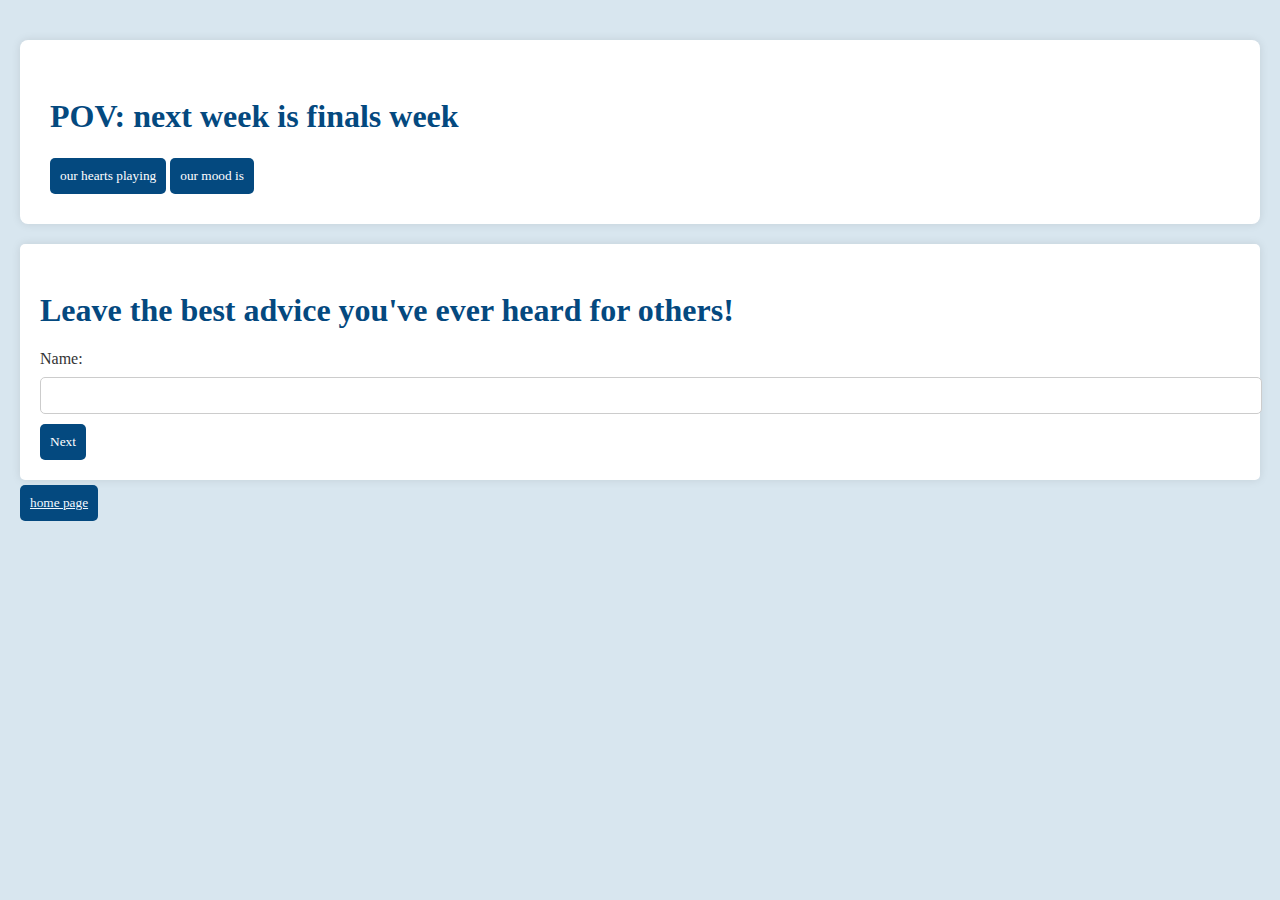
<file: interaction.html>
<!DOCTYPE html>
<html lang="en">
<head>
    <meta charset="UTF-8">
    <meta name="viewport" content="width=device-width, initial-scale=1.0">
    <title>Interactive Page</title>
    <link rel="stylesheet" href="styles.css">
</head>
<body>
    
    <div class="content-box">
    <h1>POV: next week is finals week</h1>
    
    <button id="notifyBtn">our hearts playing</button>

    <button id="showImageBtn">our mood is</button>

    <div id="imageContainer"></div>
    </div>


    <form id="multiStepForm">
        <h1>Leave the best advice you've ever heard for others!</h1>
        <div class="step">
            <label for="name">Name:</label>
            <input type="text" id="name" name="name">
            <button type="button" id="nextStep1">Next</button>
        </div>
        
        <div class="step hidden">
            <label for="email">Email:</label>
            <input type="email" id="email" name="email">
            <button type="button" id="prevStep2">Previous</button>
            <button type="button" id="nextStep2">Next</button>
        </div>

        <div class="step hidden">
            <label for="message">Advice</label>
            <textarea id="message" name="message"></textarea>
            <button type="button" id="prevStep3">Previous</button>
            <button type="submit">Submit</button>
        </div>

        <div id="successMessage" class="hidden">
            <h3>Form submitted successfully!</h3>
        </div>
    </form>   

    <button><a style="color:aliceblue" href="index.html">home page</a></button>

    <script src="script2.js" defer></script>
</body>
</html>
</file>
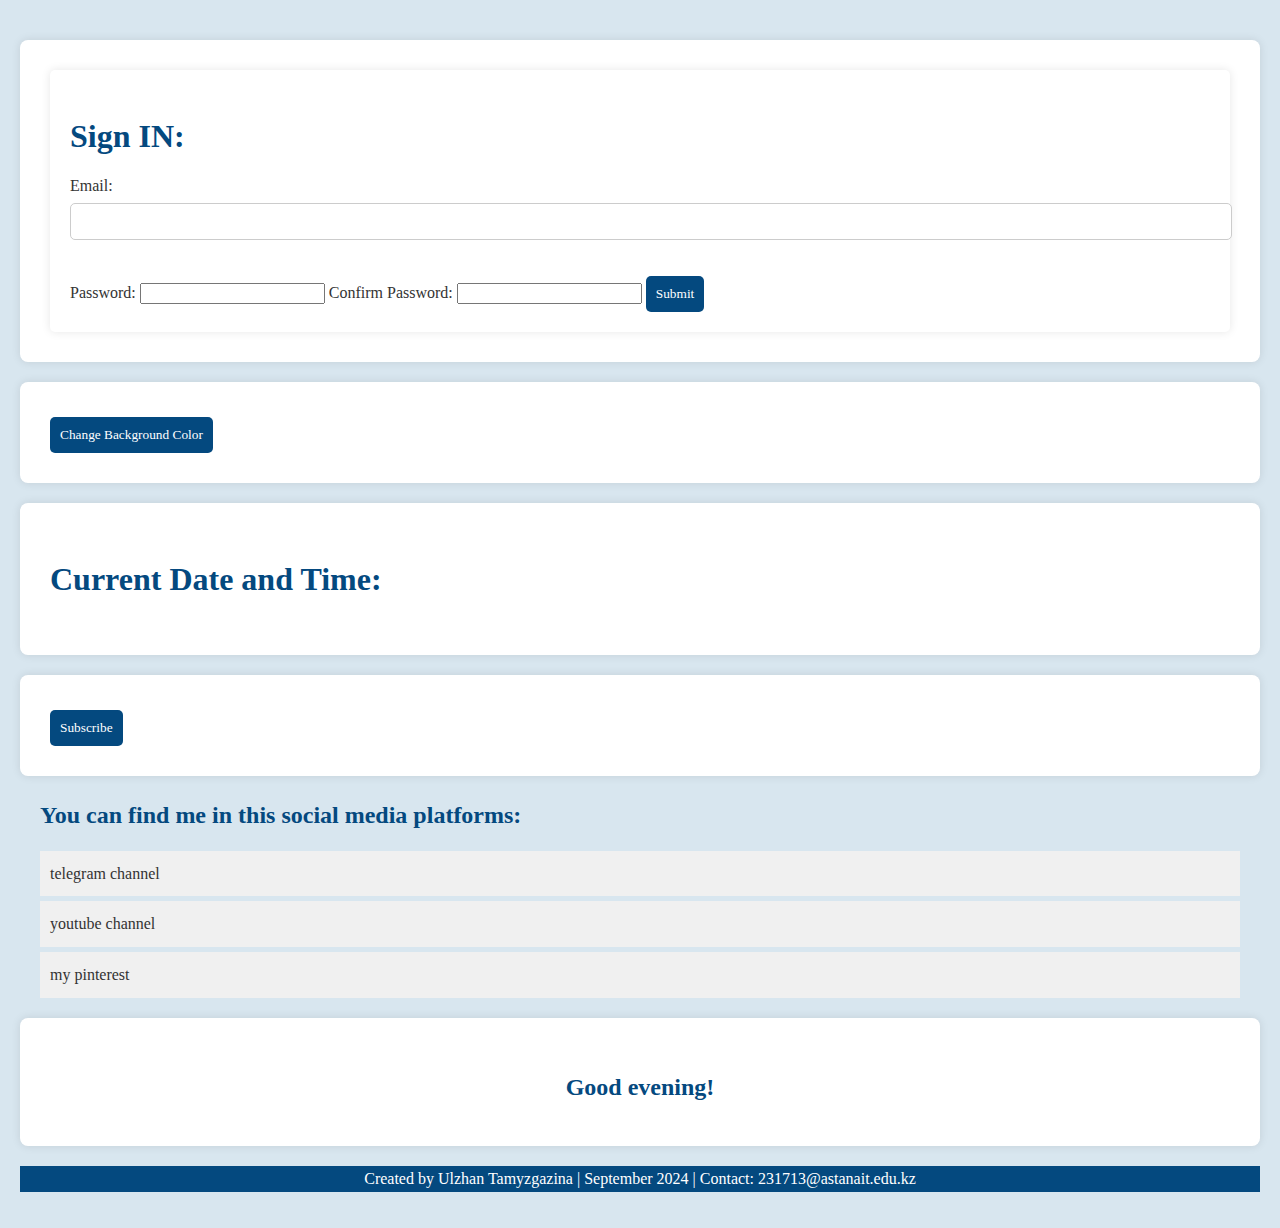
<file: subs.html>
<!DOCTYPE html>
<html lang="en">
<head>
    <meta charset="UTF-8">
    <meta name="viewport" content="width=device-width, initial-scale=1.0">
    <title>Subscription Page</title>
    <link rel="stylesheet" href="styles.css">
</head>
<body class="day-mode"> 
<div class="content-box">
    <form id="subscriptionForm">
      <h1 style="font-weight: bold">Sign IN:</h1>
      <label for="email">Email:</label>
      <input type="email" id="email" name="email" required>
      <span id="emailError" class="error"></span>
      <br>
      <label for="password">Password:</label>
      <input type="password" id="password" name="password" required>
      <span id="passwordError" class="error"></span>
      
      <label for="confirmPassword">Confirm Password:</label>
      <input type="password" id="confirmPassword" name="confirmPassword" required>
      <span id="confirmPasswordError" class="error"></span>
      
      <button type="submit">Submit</button>
  </form>
  </div>

<div class="content-box">
<button onclick="changeColor()">Change Background Color</button>

</div>

<div class="content-box">
  <h1 style="font-weight:bold">Current Date and Time: </h1>
<div id="dateTime" style="margin-top: 20px; font-size: 18px;"></div>
</div>

<div class="content-box">
<button class="button" id="openFormBtn">Subscribe</button>
     
<div id="popupForm" class="popup">
          <div class="popup-content">
              <span class="close-btn" id="closeFormBtn">&times;</span>
              <h2>Subscribe to Daily Anonymous Letters</h2>
              <form id="subscribeForm">
                  <label for="name">Name:</label>
                  <input type="text" id="name" name="name" required><br><br>
  
                  <label for="email">Email:</label>
                  <input type="email" id="email" name="email" required><br><br>
  
                  <input type="submit" value="Submit">
              </form>
          </div>
      </div>
</div>

<nav>
    <h2 style="font-weight:bold">You can find me in this social media platforms:</h2>
    <ul id="navMenu">
        <li tabindex="0"><a href="https://t.me/maishamda" target="_blank">telegram channel</a></li>
        <li tabindex="0"><a href="https://www.youtube.com/@ulzhanalemi" target="_blank">youtube channel</a></li>
        <li tabindex="0"><a href="https://www.pinterest.fr/ulzhangalamy/" target="_blank">my pinterest</a></li>
    </ul>
</nav>

<div class="content-box">
<div class="greeting-container">
  <h2 id="greeting"></h2>
</div>
</div>

  <footer>
    <p style="color:white; text-align:center">Created by Ulzhan Tamyzgazina | September 2024 | Contact: 231713@astanait.edu.kz</p>
  </footer>

  <script src="https://cdn.jsdelivr.net/npm/bootstrap@5.3.0/dist/js/bootstrap.bundle.min.js"></script>
  <script src="main.js"></script>

</body>
</html>
</file>
<file: styles.css>
body {
    font-family: 'Roboto', Century Gothic;
    line-height: 1.6;
    color: #333;
    padding: 20px;
    margin: 0;
    background-color: #D8E6EF;
}

footer{
    background-color: #04497F;
    color: white;
}

h1, h2{
    color: #04497F;
    margin-bottom: 10px;
}


.section-heading {
    margin-bottom: 10px;
    font-size: 24px;
    font-weight: bold;
}

.content-box {
    margin: 20px 0;
    padding: 30px;
    background-color: white;
    border-radius: 8px;
    box-shadow: 0 0 10px rgba(0, 0, 0, 0.1);
}


.resource-grid {
    display: flex;
    flex-wrap: wrap;
    justify-content: space-around;
    gap: 20px;
}

.resource-item {
    width: 150px;
    text-align: center;
    background-color: #fff;
    border-radius: 8px;
    box-shadow: 0 4px 8px rgba(0, 0, 0, 0.1);
    transition: transform 0.3s ease;
    padding: 15px;
}

.resource-item:hover {
    transform: translateY(-5px);
    cursor: pointer;
}

.resource-icon {
    width: 100%;
    border-radius: 8px;
    margin-bottom: 10px;
}

.resource-item p {
    font-size: 16px;
    color: #6A5ACD;
    font-weight: bold;
}

.resource-item a {
    text-decoration: none;
    color: inherit;
}

.layout {
	width: auto;
	margin: auto;
}

.accordion {
	padding: 10px;
	margin-top: 10px;
	margin-bottom: 10px;
	background: #a6c3d8;
	border-radius: 10px;
}

.accordion__question p {
	margin: 5px;
	padding: 0;
	font-family: Verdana;
	font-size: 20px;
}

.accordion__answer p {
	margin: 5px;
	padding: 10px;
	font-size: large;
	font-family: Verdana, Geneva, Tahoma, sans-serif;
	color: #04497F;
	background: #fff;
	border-radius: 10px;
}

.accordion:hover {
	cursor: pointer;
}

.accordion__answer {
	display: none;
}

.accordion.active .accordion__answer {
	display: block;
}

.card { 
    background-color: #ffffff; 
    border-radius: 10px; 
    box-shadow: 0 3px 7px rgba(0, 0, 0, 0.4); 
    padding: 50px; 
    text-align: center; 
    max-width: 500px; 
} 
  
.container { 
    display: flex; 
    justify-content: center; 
    align-items: center; 
    height: 80vh;
} 
  
  
p { 
    color: #666; 
} 
  
button { 
    background-color: #04497F; 
    color: #fff; 
    padding: 10px 10px; 
    margin-top: 5px; 
    border: none; 
    border-radius: 5px; 
    cursor: pointer; 
    transition: background-color 0.4s ease; 
    font-family: 'Roboto', Century Gothic;
} 
  
button:hover { 
    background-color: #65686b; 
}


.popup {
    display: none;
    position: fixed;
    top: 0;
    left: 0;
    width: 100%;
    height: 100%;
    background-color: rgba(0, 0, 0, 0.5);
    justify-content: center;
    align-items: center;
}

.popup-content {
    background-color: white;
    padding: 20px;
    border-radius: 10px;
    width: 300px;
    position: relative;
}

.close-btn {
    position: absolute;
    top: 10px;
    right: 15px;
    font-size: 20px;
    cursor: pointer;
}

input[type="text"], input[type="email"] {
    width: 100%;
    padding: 10px;
    margin: 5px 0;
    border: 1px solid #ccc;
    border-radius: 5px;
}

input[type="submit"] {
    width: 100%;
    padding: 10px;
    background-color: #04497F;
    color: white;
    border: none;
    cursor: pointer;
    border-radius: 5px;
}

input[type="submit"]:hover {
    background-color: #a6c3d8;
}

#more {
    display:none;
}

nav {
    margin:20px;
}

ul {
    list-style-type: none;
    padding: 0;
}

li {
    margin: 5px 0;
    padding: 10px;
    background-color: #f0f0f0;
    cursor: pointer;
}

li:focus {
    outline: none;
    background-color: #ccc;
}

li a {
    text-decoration: none;
    color: inherit;
    display: block;
}

#imageContainer {
    display: none;
    margin-top: 20px;
    text-align: center;
}

#imageContainer img {
    max-width: 100%;
    height: auto;
    opacity: 0;
    transition: opacity 1s ease-in-out, box-shadow 1s ease-in-out;
    box-shadow: 0px 0px 0px rgba(0, 0, 0, 0);
}

#imageContainer.show img {
    opacity: 1;
    box-shadow: 10px 10px 30px rgba(0, 0, 0, 0.5);
}

.greeting-container {
    text-align: center;
}

form {
    width: auto;
    margin: 0 auto;
    padding: 20px;
    background-color: white;
    border-radius: 5px;
    box-shadow: 0 0 10px rgba(0, 0, 0, 0.1);
}

.hidden {
    display: none;
}

#successMessage {
    color:#65686b;
    text-align: center;
    font-weight: bold;
}
</file>
